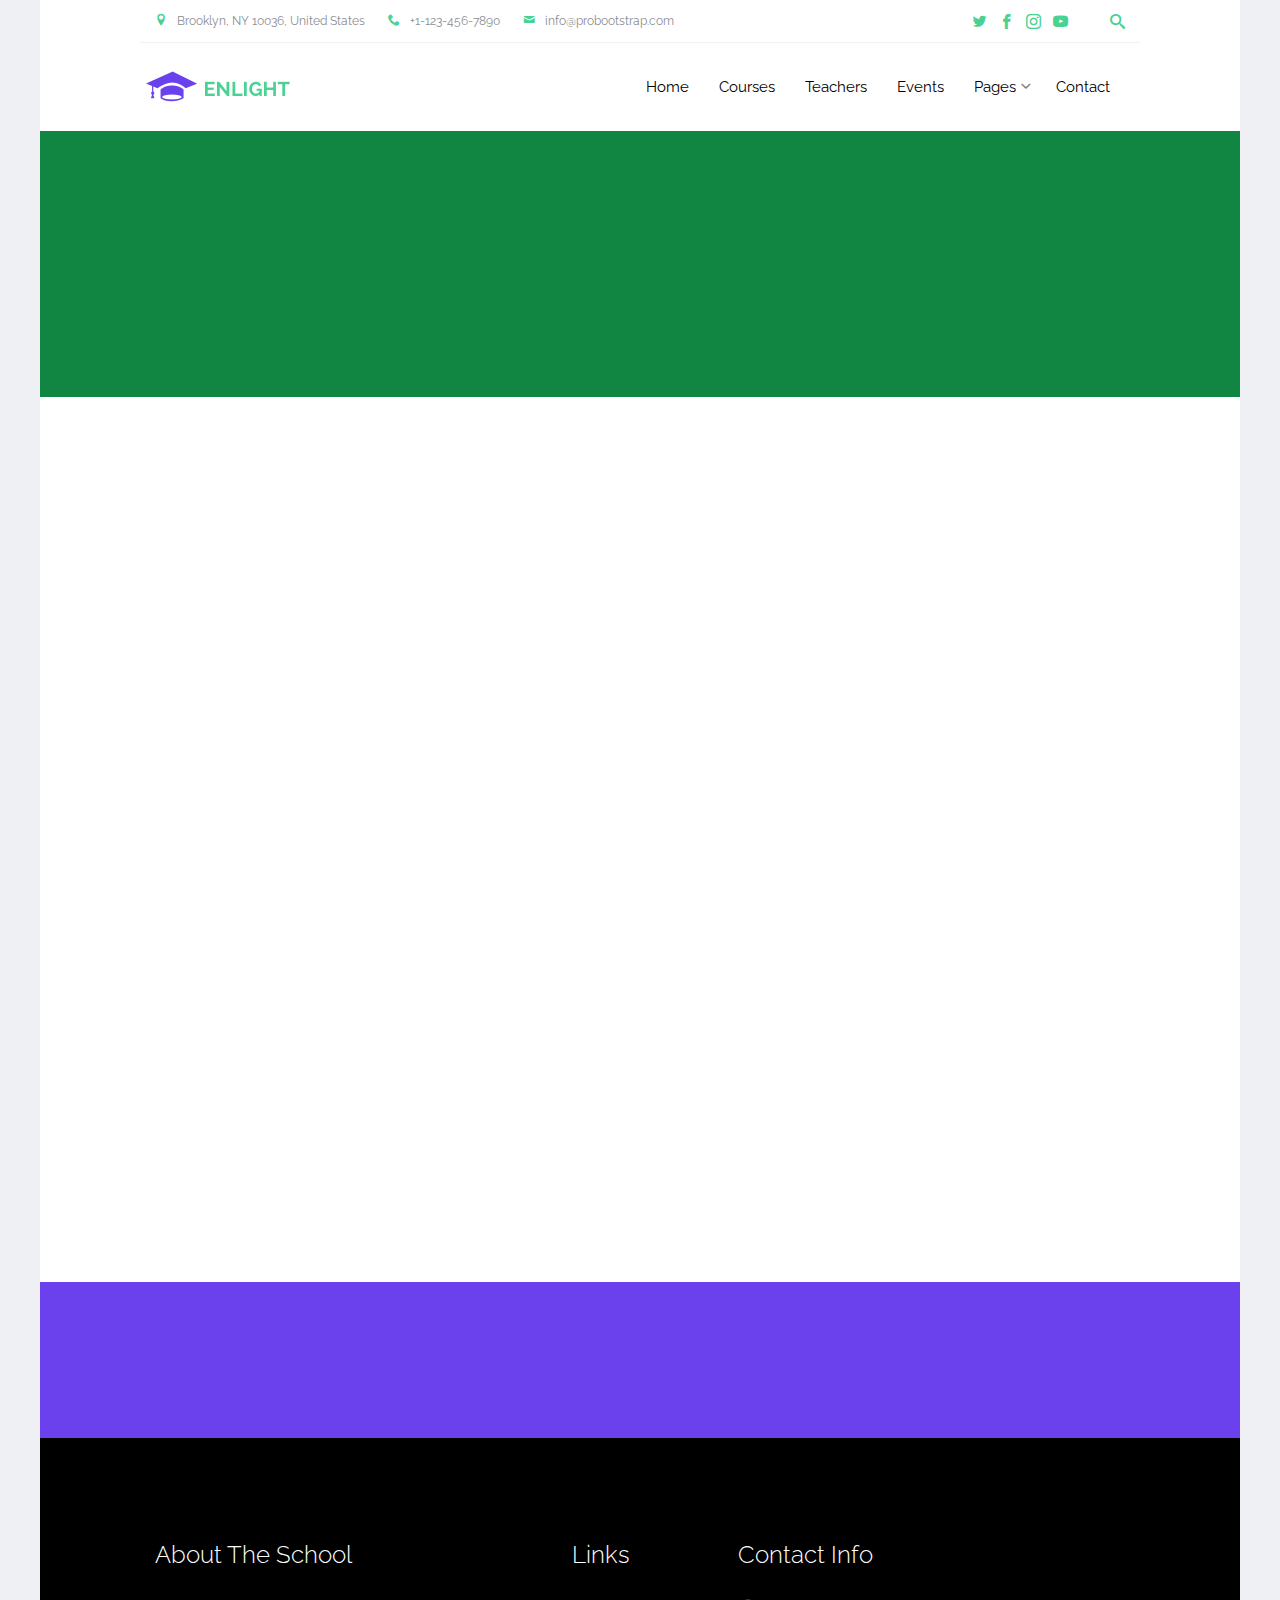
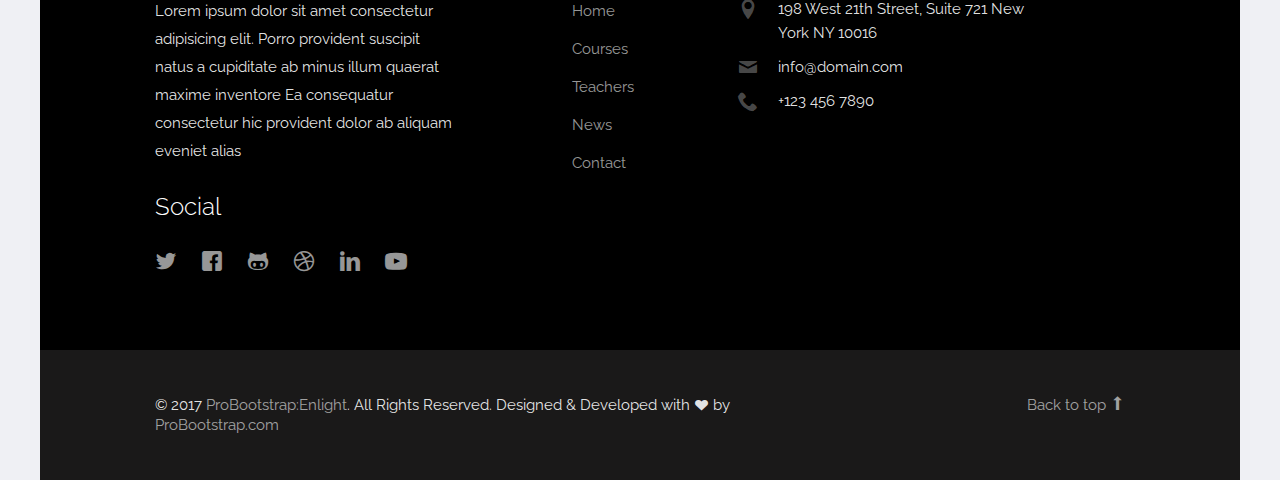
<file: contact.html>
<!DOCTYPE html>

<!-- 
  Theme Name: Enlight
  Theme URL: https://probootstrap.com/enlight-free-education-responsive-bootstrap-website-template
  Author: ProBootstrap.com
  Author URL: https://probootstrap.com
  License: Released for free under the Creative Commons Attribution 3.0 license (probootstrap.com/license)
-->
<html lang="en">
  <head>
    <meta charset="utf-8">
    <meta name="viewport" content="width=device-width, initial-scale=1">
    <title>ProBootstrap:Enlight &mdash; Free Bootstrap Theme, Free Responsive Bootstrap Website Template</title>
    <meta name="description" content="Free Bootstrap Theme by ProBootstrap.com">
    <meta name="keywords" content="free website templates, free bootstrap themes, free template, free bootstrap, free website template">
    
    <link href="https://fonts.googleapis.com/css?family=Raleway:300,400,500,700|Open+Sans" rel="stylesheet">
    <link rel="stylesheet" href="css/styles-merged.css">
    <link rel="stylesheet" href="css/style.min.css">
    <link rel="stylesheet" href="css/custom.css">

    <!--[if lt IE 9]>
      <script src="js/vendor/html5shiv.min.js"></script>
      <script src="js/vendor/respond.min.js"></script>
    <![endif]-->
  </head>
  <body>

    <div class="probootstrap-search" id="probootstrap-search">
      <a href="#" class="probootstrap-close js-probootstrap-close"><i class="icon-cross"></i></a>
      <form action="#">
        <input type="search" name="s" id="search" placeholder="Search a keyword and hit enter...">
      </form>
    </div>
    
    <div class="probootstrap-page-wrapper">
      <!-- Fixed navbar -->
      
      <div class="probootstrap-header-top">
        <div class="container">
          <div class="row">
            <div class="col-lg-9 col-md-9 col-sm-9 probootstrap-top-quick-contact-info">
              <span><i class="icon-location2"></i>Brooklyn, NY 10036, United States</span>
              <span><i class="icon-phone2"></i>+1-123-456-7890</span>
              <span><i class="icon-mail"></i>info@probootstrap.com</span>
            </div>
            <div class="col-lg-3 col-md-3 col-sm-3 probootstrap-top-social">
              <ul>
                <li><a href="#"><i class="icon-twitter"></i></a></li>
                <li><a href="#"><i class="icon-facebook2"></i></a></li>
                <li><a href="#"><i class="icon-instagram2"></i></a></li>
                <li><a href="#"><i class="icon-youtube"></i></a></li>
                <li><a href="#" class="probootstrap-search-icon js-probootstrap-search"><i class="icon-search"></i></a></li>
              </ul>
            </div>
          </div>
        </div>
      </div>
      <nav class="navbar navbar-default probootstrap-navbar">
        <div class="container">
          <div class="navbar-header">
            <div class="btn-more js-btn-more visible-xs">
              <a href="#"><i class="icon-dots-three-vertical "></i></a>
            </div>
            <button type="button" class="navbar-toggle collapsed" data-toggle="collapse" data-target="#navbar-collapse" aria-expanded="false" aria-controls="navbar">
              <span class="sr-only">Toggle navigation</span>
              <span class="icon-bar"></span>
              <span class="icon-bar"></span>
              <span class="icon-bar"></span>
            </button>
            <a class="navbar-brand" href="index.html" title="ProBootstrap:Enlight">Enlight</a>
          </div>

          <div id="navbar-collapse" class="navbar-collapse collapse">
            <ul class="nav navbar-nav navbar-right">
              <li><a href="index.html">Home</a></li>
              <li><a href="courses.html">Courses</a></li>
              <li><a href="teachers.html">Teachers</a></li>
              <li><a href="events.html">Events</a></li>
              <li class="dropdown">
                <a href="#" data-toggle="dropdown" class="dropdown-toggle">Pages</a>
                <ul class="dropdown-menu">
                  <li><a href="about.html">About Us</a></li>
                  <li><a href="courses.html">Courses</a></li>
                  <li class="active"><a href="course-single.html">Course Single</a></li>
                  <li><a href="gallery.html">Gallery</a></li>
                  <li class="dropdown-submenu dropdown">
                    <a href="#" data-toggle="dropdown" class="dropdown-toggle"><span>Sub Menu</span></a>
                    <ul class="dropdown-menu">
                      <li><a href="#">Second Level Menu</a></li>
                      <li><a href="#">Second Level Menu</a></li>
                      <li><a href="#">Second Level Menu</a></li>
                      <li><a href="#">Second Level Menu</a></li>
                    </ul>
                  </li>
                  <li><a href="news.html">News</a></li>
                </ul>
              </li>
              <li><a href="contact.html">Contact</a></li>
            </ul>
          </div>
        </div>
      </nav>
      
      <section class="probootstrap-section probootstrap-section-colored">
        <div class="container">
          <div class="row">
            <div class="col-md-12 text-left section-heading probootstrap-animate">
              <h1 class="mb0">Contact Us</h1>
            </div>
          </div>
        </div>
      </section>

      

      <section class="probootstrap-section probootstrap-section-sm">
        <div class="container">
          <div class="row">
            <div class="col-md-12">
              <div class="row probootstrap-gutter0">
                <div class="col-md-4" id="probootstrap-sidebar">
                  <div class="probootstrap-sidebar-inner probootstrap-overlap probootstrap-animate">
                    <h3>Pages</h3>
                    <ul class="probootstrap-side-menu">
                      
                      <li><a href="index.html">Home</a></li>
                      <li><a href="courses.html">Courses</a></li>
                      <li><a href="teachers.html">Teachers</a></li>
                      <li><a href="events.html">Events</a></li>
                      <li><a href="about.html">About Us</a></li>
                      <li class="active"><a>Contact Us</a></li>
                    </ul>
                  </div>
                </div>
                <div class="col-md-7 col-md-push-1  probootstrap-animate" id="probootstrap-content">
                  <h2>Get In Touch</h2>
                  <p>Contact us using the form below.</p>
                  <form action="#" method="post" class="probootstrap-form">
                    <div class="form-group">
                      <label for="name">Full Name</label>
                      <input type="text" class="form-control" id="name" name="name">
                    </div>
                    <div class="form-group">
                      <label for="email">Email</label>
                      <input type="email" class="form-control" id="email" name="email">
                    </div>
                    <div class="form-group">
                      <label for="subject">Subject</label>
                      <input type="text" class="form-control" id="subject" name="subject">
                    </div>
                    <div class="form-group">
                      <label for="message">Message</label>
                      <textarea cols="30" rows="10" class="form-control" id="message" name="message"></textarea>
                    </div>
                    <div class="form-group">
                      <input type="submit" class="btn btn-primary btn-lg" id="submit" name="submit" value="Send Message">
                    </div>
                  </form>
                </div>
              </div>
            </div>
          </div>
        </div>
      </section>
      
      <section class="probootstrap-cta">
        <div class="container">
          <div class="row">
            <div class="col-md-12">
              <h2 class="probootstrap-animate" data-animate-effect="fadeInRight">Get your admission now!</h2>
              <a href="#" role="button" class="btn btn-primary btn-lg btn-ghost probootstrap-animate" data-animate-effect="fadeInLeft">Enroll</a>
            </div>
          </div>
        </div>
      </section>
      <footer class="probootstrap-footer probootstrap-bg">
        <div class="container">
          <div class="row">
            <div class="col-md-4">
              <div class="probootstrap-footer-widget">
                <h3>About The School</h3>
                <p>Lorem ipsum dolor sit amet consectetur adipisicing elit. Porro provident suscipit natus a cupiditate ab minus illum quaerat maxime inventore Ea consequatur consectetur hic provident dolor ab aliquam eveniet alias</p>
                <h3>Social</h3>
                <ul class="probootstrap-footer-social">
                  <li><a href="#"><i class="icon-twitter"></i></a></li>
                  <li><a href="#"><i class="icon-facebook"></i></a></li>
                  <li><a href="#"><i class="icon-github"></i></a></li>
                  <li><a href="#"><i class="icon-dribbble"></i></a></li>
                  <li><a href="#"><i class="icon-linkedin"></i></a></li>
                  <li><a href="#"><i class="icon-youtube"></i></a></li>
                </ul>
              </div>
            </div>
            <div class="col-md-3 col-md-push-1">
              <div class="probootstrap-footer-widget">
                <h3>Links</h3>
                <ul>
                  <li><a href="#">Home</a></li>
                  <li><a href="#">Courses</a></li>
                  <li><a href="#">Teachers</a></li>
                  <li><a href="#">News</a></li>
                  <li><a href="#">Contact</a></li>
                </ul>
              </div>
            </div>
            <div class="col-md-4">
              <div class="probootstrap-footer-widget">
                <h3>Contact Info</h3>
                <ul class="probootstrap-contact-info">
                  <li><i class="icon-location2"></i> <span>198 West 21th Street, Suite 721 New York NY 10016</span></li>
                  <li><i class="icon-mail"></i><span>info@domain.com</span></li>
                  <li><i class="icon-phone2"></i><span>+123 456 7890</span></li>
                </ul>
              </div>
            </div>
           
          </div>
          <!-- END row -->
          
        </div>

        <div class="probootstrap-copyright">
          <div class="container">
            <div class="row">
              <div class="col-md-8 text-left">
                <p>&copy; 2017 <a href="https://probootstrap.com/">ProBootstrap:Enlight</a>. All Rights Reserved. Designed &amp; Developed with <i class="icon icon-heart"></i> by <a href="https://probootstrap.com/">ProBootstrap.com</a></p>
              </div>
              <div class="col-md-4 probootstrap-back-to-top">
                <p><a href="#" class="js-backtotop">Back to top <i class="icon-arrow-long-up"></i></a></p>
              </div>
            </div>
          </div>
        </div>
      </footer>

    </div>
    <!-- END wrapper -->
    

    <script src="js/scripts.min.js"></script>
    <script src="js/main.min.js"></script>
    <script src="js/custom.js"></script>

  </body>
</html>
</file>
<file: css/custom.css>
/* Your custom css code goes here */
header {
    position: relative;
    background-color: black;
    height: 75vh;
    min-height: 25rem;
    width: 100%;
    overflow: hidden;
  }
  
  header video {
    position: absolute;
    top: 50%;
    left: 50%;
    min-width: 100%;
    min-height: 100%;
    width: auto;
    height: auto;
    z-index: 0;
    -ms-transform: translateX(-50%) translateY(-50%);
    -moz-transform: translateX(-50%) translateY(-50%);
    -webkit-transform: translateX(-50%) translateY(-50%);
    transform: translateX(-50%) translateY(-50%);
  }
  
  header .container {
    position: relative;
    z-index: 2;
  }
  
  header .overlay {
    position: absolute;
    top: 0;
    left: 0;
    height: 100%;
    width: 100%;
    background-color: black;
    opacity: 0.5;
    z-index: 1;
  }
  
  /* Media Query for devices withi coarse pointers and no hover functionality */
  
  /* This will use a fallback image instead of a video for devices that commonly do not support the HTML5 video element */
  
  @media (pointer: coarse) and (hover: none) {
    header {
      background: url('https://source.unsplash.com/XT5OInaElMw/1600x900') black no-repeat center center scroll;
    }
  
    header video {
      display: none;
    }
  }
  .carousel-item{
    height: 70vh;
    min-height: 100px;
    background: no-repeat scroll center scroll;
    -webkit-background-size: cover;
    background-size: cover;
  }
  .carousel-item::before{
    content: "";
    display: block;
    position: absolute;
    top: 0;
    left: 0;
    bottom: 0;
    right: 0;
    background: black;
    opacity: 0.7;
  }
</file>
